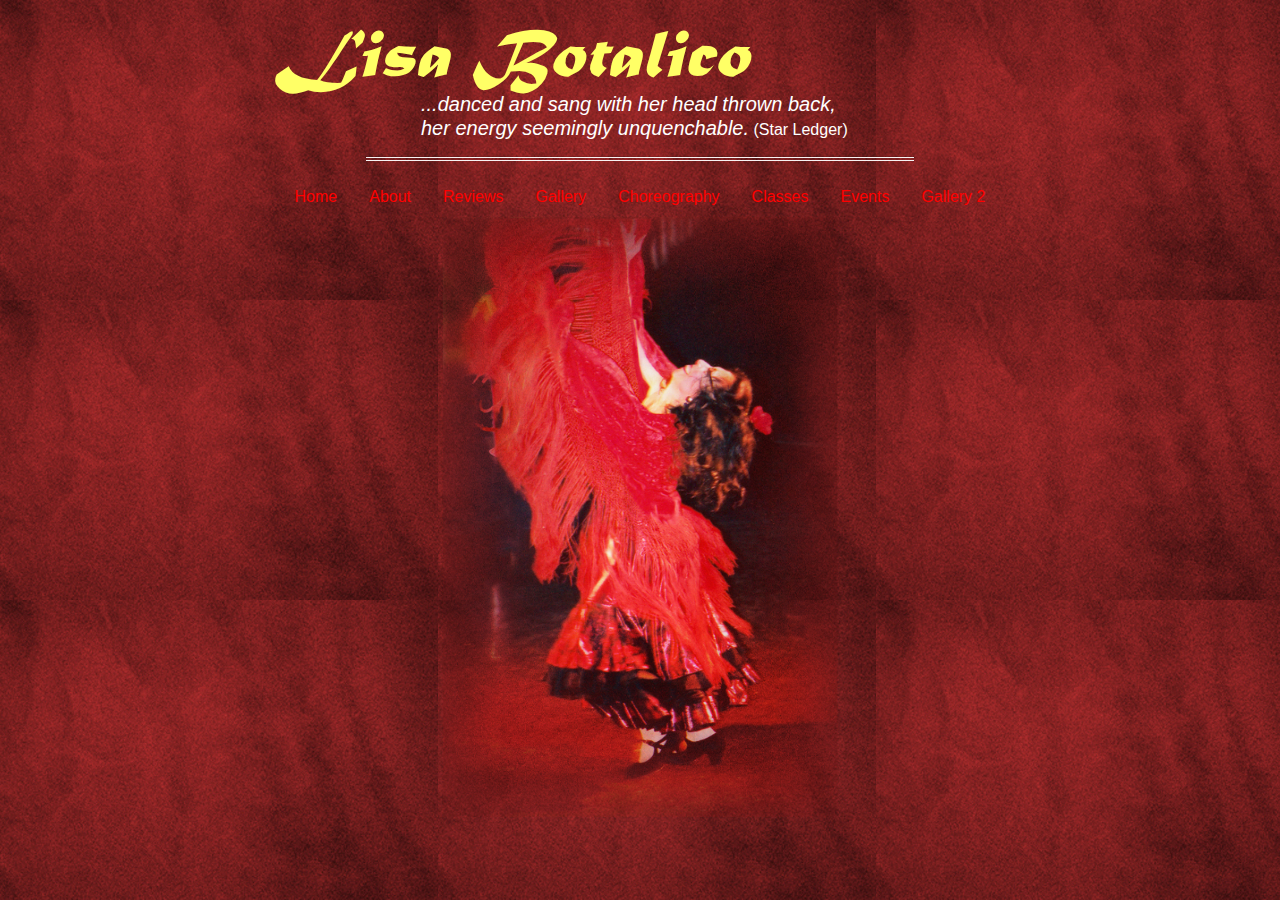
<file: index.html>
<!DOCTYPE html>
<html lang="en">

<head>
  <title>Lisa Botalico Spanish Dancer and Singer</title>
  <meta http-equiv="Content-Type" content="text/html; charset=utf-8" />
  <meta name="keywords"
    content="Lisa Botalico, Lisa Bottalico, Lisa Botalico flamenco, Lisa B Flamenco, Flamenco classes, Flamenco instruction, Flamenco, Spanish Dance, Spanish Music, Music and dance of Spain" />
    <meta name="description"
    content="The website of Lisa Botalico, acclaimed Flamenco dancer, dance and music of Spain" />
  <meta name="author" content="Joel Rudin" />

  <link href="style1.css" rel="stylesheet" type="text/css" />
  <link rel="stylesheet" href="https://stackpath.bootstrapcdn.com/bootstrap/4.3.1/css/bootstrap.min.css"
    integrity="sha384-ggOyR0iXCbMQv3Xipma34MD+dH/1fQ784/j6cY/iJTQUOhcWr7x9JvoRxT2MZw1T" crossorigin="anonymous" />

</head>

<body>
  <!--onload="openModal()" ;-->

  <div class="container">
    <div class="row">
      <div class="col-md-2"></div>
      <div class="col-md-8">
        <h1><em style="font-size: 175%; color: #ffff66;">Lisa Botalico </h1></em>
        <h5 style="margin-top: -20px; margin-left: 20%; color: white;"><em>
            ...danced and sang with her head thrown back,<br />
            her energy seemingly unquenchable.</em><small>
            (Star Ledger)</small></h5>
        <hr class="style2">
        </h5>
      </div>
    </div>

    <div class="col-md-12 text-center">
      <ul class="nav justify-content-center">
        <li class="nav-item">
          <a class="nav-link active" href="index.html">Home</a>
        </li>
        <li class="nav-item">
          <a class="nav-link" href="Bio.html">About</a>
        </li>
        <li class="nav-item">
          <a class="nav-link" href="Reviews.html">Reviews</a>
        </li>
        <li class="nav-item">
          <a class="nav-link" href="Gallery.html">Gallery</a>
        </li>
        <li class="nav-item">
          <a class="nav-link" href="Collaborations.html">Choreography</a>
        </li>
        <li class="nav-item">
          <a class="nav-link" href="Classes.html">Classes</a>
        </li>
        <li class="nav-item">
          <a class="nav-link" href="Events.html">Events</a>
        </li>
        <li class="nav-item">
          <a class="nav-link" href="Gallery2.html">Gallery 2</a>
        </li>

      </ul>


    </div>
    <div class="photo">
      <a class="thumbnail" href="Bio.html"><img class="thumbnail mx-auto d-block" src="images/ShawlintheAirfade.png"
          width="400px" height="600px;" /></a>
    </div>
  </div>
  </div>
</body>
<script>
  $('#myModal').on('shown.bs.modal', function () {
    $('#myInput').trigger('focus')
  })
</script>
<script src="https://code.jquery.com/jquery-3.3.1.slim.min.js"
  integrity="sha384-q8i/X+965DzO0rT7abK41JStQIAqVgRVzpbzo5smXKp4YfRvH+8abtTE1Pi6jizo" crossorigin="anonymous"></script>
<script src="https://cdnjs.cloudflare.com/ajax/libs/popper.js/1.14.7/umd/popper.min.js"
  integrity="sha384-UO2eT0CpHqdSJQ6hJty5KVphtPhzWj9WO1clHTMGa3JDZwrnQq4sF86dIHNDz0W1" crossorigin="anonymous"></script>
<script src="https://stackpath.bootstrapcdn.com/bootstrap/4.3.1/js/bootstrap.min.js"
  integrity="sha384-JjSmVgyd0p3pXB1rRibZUAYoIIy6OrQ6VrjIEaFf/nJGzIxFDsf4x0xIM+B07jRM" crossorigin="anonymous"></script>

</html>
</file>
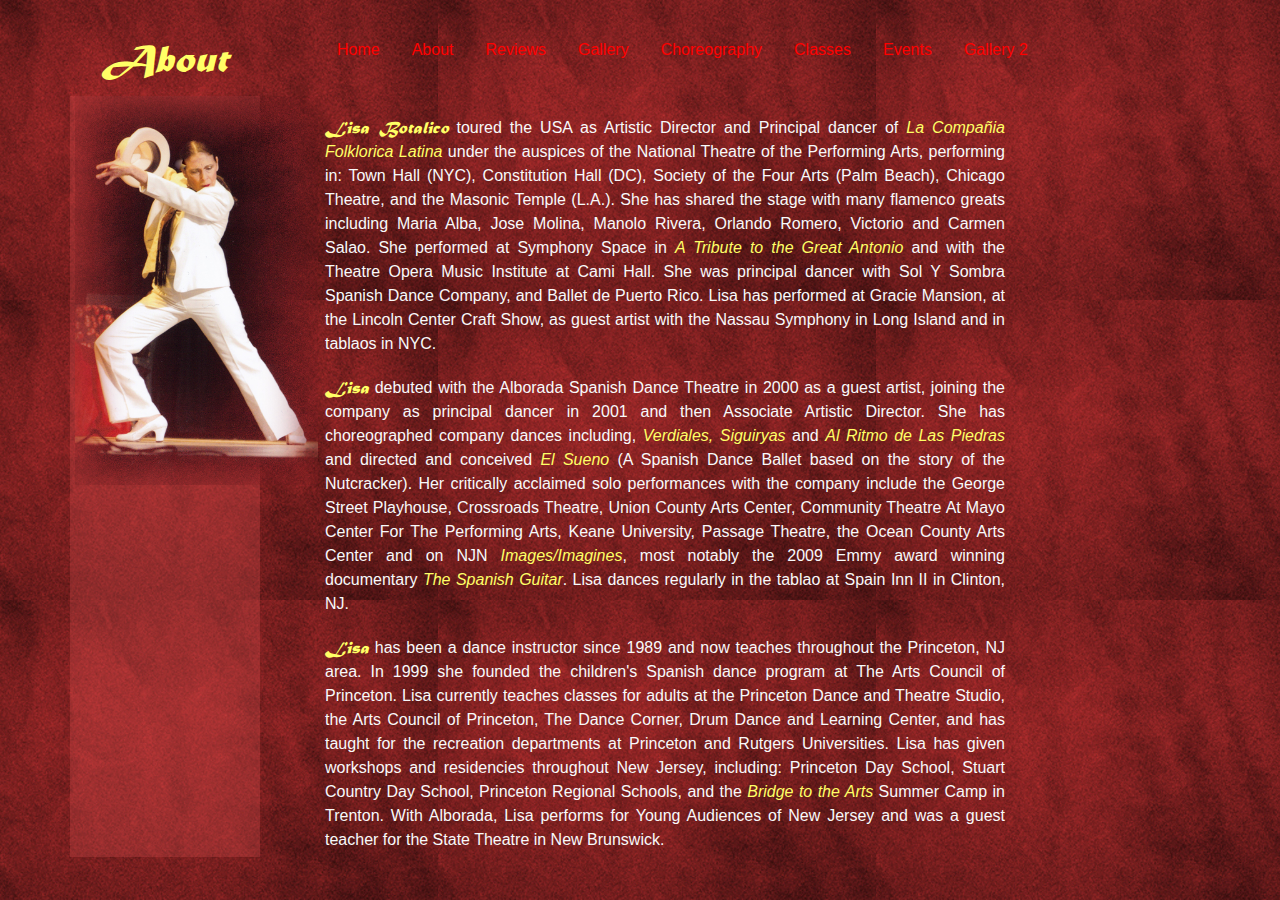
<file: Bio.html>
﻿<!DOCTYPE html PUBLIC "-//W3C//DTD XHTML 1.0 Strict//EN" "http://www.w3.org/TR/xhtml1/DTD/xhtml1-strict.dtd">
<html xmlns="http://www.w3.org/1999/xhtml">


<head>
  <title>Lisa Botalico, Flamenco Dancer</title>
  <meta http-equiv="Content-Type" content="text/html; charset=utf-8" />
  <link href="style1.css" rel="stylesheet" type="text/css" />

  <link rel="stylesheet" href="https://stackpath.bootstrapcdn.com/bootstrap/4.3.1/css/bootstrap.min.css"
    integrity="sha384-ggOyR0iXCbMQv3Xipma34MD+dH/1fQ784/j6cY/iJTQUOhcWr7x9JvoRxT2MZw1T" crossorigin="anonymous" />


  <link href="https://fonts.googleapis.com/css?family=Domine&display=swap" rel="stylesheet">
</head>

<style>
  * {

    margin: 0;
    padding: 0;
    box-sizing: border-box;
  }

  ul {
    /*margin-left: 120px; 
margin-bottom: 10px;
/*margin-right: 180px;*/
    padding-bottom: 30px;
  }

  @font-face {
    font-family: "matura-mt-script-capitals-cufonfonts";
    src: url(MATURASC_1.TTF);
  }

  em {
    font-family: "matura-mt-script-capitals-cufonfonts";
    color: #FFFF66;
    line-height: 80%;
    font-size: 110%;
  }

  p {
    margin-bottom: 5px;
    padding: 0;
    text-align: justify;
    margin-left: 50px;
    margin-top: 20px;
  }

  i {
    color: #FFFF66;
  }

  #galaPhoto {
    /* margin-top: 50%;*/
    margin-right: 60px;
    vertical-align: left;

  }

  #cuban {
    padding: 0;
    margin-left: 0px;
  }

  h1 {
    text-align: center;
    margin-top: 20px;
  }

  .nav {
    margin-left: 5%;
    margin-top: 20px;
    padding-top: 10px;
    width: 80%;
    /*border-bottom: 2px double white;*/
    padding-bottom: 0;
  }

</style>

<body>

  <div class="container">

    <div class="row">

      <div class="col-md-2">
        <h1>About</h1>
      </div>
      <div class="col-10">
        <ul class="nav  outset">
          <li class="nav-item">
            <a class="nav-link active" href="index.html">Home</a>
          </li>
          <li class="nav-item">
            <a class="nav-link" href="Bio.html">About</a>
          </li>
          <li class="nav-item">
            <a class="nav-link" href="Reviews.html">Reviews</a>
          </li>
          <li class="nav-item">
            <a class="nav-link" href="Gallery.html">Gallery</a>
          </li>
          <li class="nav-item">
            <a class="nav-link" href="Collaborations.html">Choreography</a>
          </li>
          <li class="nav-item">
            <a class="nav-link" href="Classes.html">Classes</a>
          </li>
          <li class="nav-item">
            <a class="nav-link" href="Events.html">Events</a>
          </li>
          <li class="nav-item">
            <a class="nav-link" href="Gallery2.html">Gallery 2</a>
          </li>
        </ul>

      </div>

    </div>

    <div class="row">

      <div class="col-md-2" id="cuban" style="background-color: rgb(216, 79, 79, 0.3)">

        <img src="images/cubanlungefade.png" width="250" height="400" />

      </div>

      <div class="col-md-8">

        <p class = "text-light"><em>Lisa Botalico</em> toured the USA as Artistic Director and Principal dancer of <i>La Compañia Folklorica
            Latina</i> under the auspices of the National Theatre of the Performing Arts, performing in: Town Hall
          (NYC), Constitution Hall (DC), Society of the Four Arts (Palm Beach), Chicago Theatre, and the Masonic Temple
          (L.A.). She has shared the stage with many flamenco greats including Maria Alba, Jose Molina, Manolo Rivera,
          Orlando Romero, Victorio and Carmen Salao. She performed at Symphony Space in <i>A Tribute to the Great
            Antonio</i> and with the Theatre Opera Music Institute at Cami Hall. She was principal dancer with Sol Y
          Sombra Spanish Dance Company, and Ballet de Puerto Rico. Lisa has performed at Gracie Mansion, at the Lincoln
          Center Craft Show, as guest artist with the Nassau Symphony in Long Island and in tablaos in NYC. </p>

        <p class = "text-light"><em>Lisa</em> debuted with the Alborada Spanish Dance Theatre in 2000 as a guest artist, joining the company
          as principal dancer in 2001 and then Associate Artistic Director. She has choreographed company dances
          including, <i>Verdiales, Siguiryas </i> and <i>Al Ritmo de Las Piedras </i> and directed and conceived <i> El
            Sueno</i> (A Spanish Dance Ballet based on the story of the Nutcracker). Her critically acclaimed solo
          performances with the company include the George Street Playhouse, Crossroads Theatre, Union County Arts
          Center, Community Theatre At Mayo Center For The Performing Arts, Keane University, Passage Theatre, the Ocean
          County Arts Center and on NJN <i>Images/Imagines</i>, most notably the 2009 Emmy award winning documentary
          <i>The Spanish Guitar</i>. Lisa dances regularly in the tablao at Spain Inn II in Clinton, NJ. </p>

        <p class = "text-light"><em>Lisa</em> has been a dance instructor since 1989 and now teaches throughout the Princeton, NJ area. In
          1999 she founded the children's Spanish dance program at The Arts Council of Princeton. Lisa currently teaches
          classes for adults at the Princeton Dance and Theatre Studio, the Arts Council of Princeton, The Dance Corner,
          Drum Dance and Learning Center, and has taught for the recreation departments at Princeton and Rutgers
          Universities. Lisa has given workshops and residencies throughout New Jersey, including: Princeton Day School,
          Stuart Country Day School, Princeton Regional Schools, and the <i>Bridge to the Arts</i> Summer Camp in
          Trenton. With Alborada, Lisa performs for Young Audiences of New Jersey and was a guest teacher for the State
          Theatre in New Brunswick. </p>

      </div>

      <!--<div class = "col-md-2" id="galaPhoto" >
      <img src="images/LisaAlboradaGala_rd.jpg" width="250" height="380" />
   </div>-->
    </div>

  </div>
  <script src="https://code.jquery.com/jquery-3.3.1.slim.min.js"
      integrity="sha384-q8i/X+965DzO0rT7abK41JStQIAqVgRVzpbzo5smXKp4YfRvH+8abtTE1Pi6jizo" crossorigin="anonymous">
    </script>
    <script src="https://cdnjs.cloudflare.com/ajax/libs/popper.js/1.14.7/umd/popper.min.js"
      integrity="sha384-UO2eT0CpHqdSJQ6hJty5KVphtPhzWj9WO1clHTMGa3JDZwrnQq4sF86dIHNDz0W1" crossorigin="anonymous">
    </script>
    <script src="https://stackpath.bootstrapcdn.com/bootstrap/4.3.1/js/bootstrap.min.js"
      integrity="sha384-JjSmVgyd0p3pXB1rRibZUAYoIIy6OrQ6VrjIEaFf/nJGzIxFDsf4x0xIM+B07jRM" crossorigin="anonymous">
    </script>
    <link href="https://fonts.googleapis.com/css?family=Mrs+Sheppards&display=swap" rel="stylesheet" />

</body>


</html>
</file>
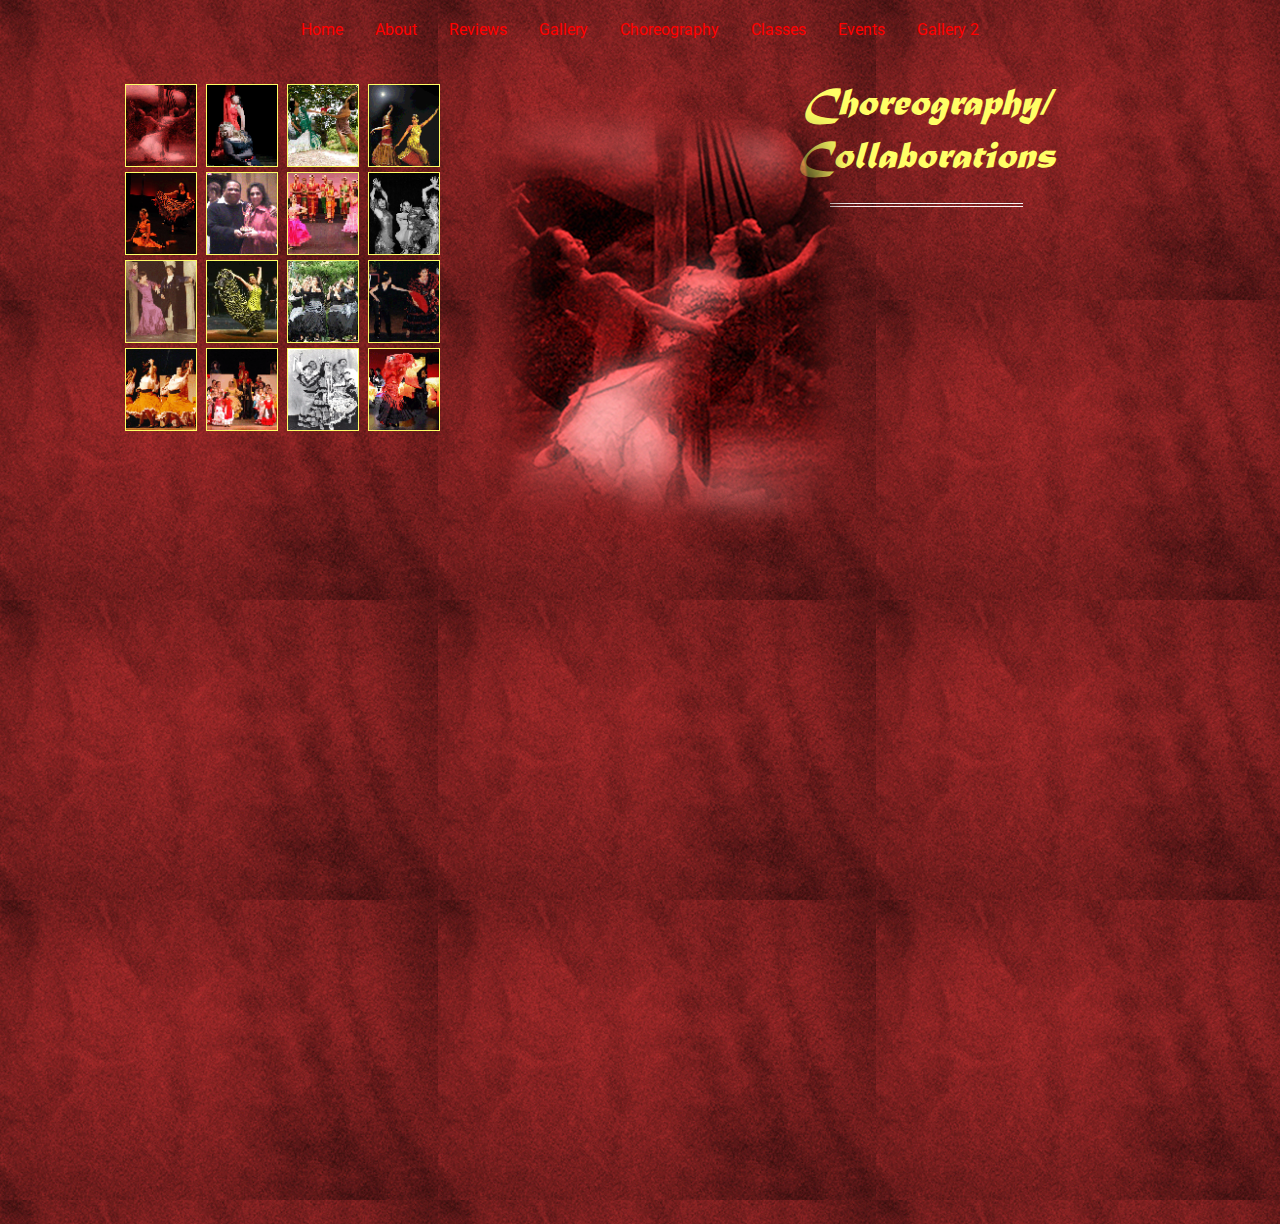
<file: Collaborations.html>
<!DOCTYPE html>
<html lang="en">

<head>
  <meta charset="UTF-8">
  <meta name="viewport" content="width=device-width, initial-scale=1.0">

  <script src="https://code.jquery.com/jquery-3.3.1.slim.min.js"
    integrity="sha384-q8i/X+965DzO0rT7abK41JStQIAqVgRVzpbzo5smXKp4YfRvH+8abtTE1Pi6jizo" crossorigin="anonymous">
  </script>

  <link href="style1.css" rel="stylesheet" type="text/css" media="screen">
  <link rel="stylesheet" href="lightbox.css" type="text/css" media="screen">
  <script src="script.js"></script>
  <script src="prototype.js" type="text/javascript"></script>
  <script src="scriptaculous.js?load=effects,builder" type="text/javascript"></script>
  <script src="lightbox.js" type="text/javascript"></script>

  <link rel="stylesheet" href="https://stackpath.bootstrapcdn.com/bootstrap/4.3.1/css/bootstrap.min.css"
    integrity="sha384-ggOyR0iXCbMQv3Xipma34MD+dH/1fQ784/j6cY/iJTQUOhcWr7x9JvoRxT2MZw1T" crossorigin="anonymous" />

  <link href="https://fonts.googleapis.com/css2?family=Roboto&display=swap" rel="stylesheet">

  <title>Choreography</title>
</head>
<style>
  * {

    margin: 0;
    padding: 0;
    box-sizing: border-box;
  }

  body {
    margin: auto;
    margin-bottom: 0px;
    padding-bottom: 0px;

  }

  h1 {
    float: right;
    margin-top: 10px;
    margin-right: 140px;
    text-align: center;
    padding-left: 20px;
  }

  #header {
    background-image: url(images/Lisamarie4fade.png);
    background-repeat: no-repeat;
    background-position: 400px 3px;
    position: relative;
  }

  .gallerycontainer {
    position: absolute;
    left: auto;
    margin-top: 10px;
    height: 1140px;
    padding-bottom: auto;
    margin: auto;
    Padding-left: 40px;
    background-image: url(images/IMG_0473.jpg);
    /*Add a height attribute and set to largest image's height to prevent overlaying*/
  }

  .thumbnail img {
    border: 1px solid #FFFF66;
    margin: 0 5px 5px 0;
  }

  .thumbnail:hover {
    background-color: red;
  }

  .thumbnail:hover img {
    border: 2px ridge white;
    color: red;
  }

  .thumbnail span {
    /*CSS for enlarged image*/
    position: absolute;
    background-image: url(images/IMG_0473.jpg);
    padding: 30px;
    padding-right: 80px;
    padding-bottom: 60px;
    left: 10px;
    visibility: hidden;
    text-decoration: none;
    color: #FFFF66;
    /*light yellow*/
  }

  .thumbnail span img {
    /*CSS for enlarged image*/
    border-width: 0;
    padding: 2px;
  }

  .thumbnail:hover span {
    /*CSS for enlarged image*/
    visibility: visible;
    top: -30px;
    left: 450px;
    /*position where enlarged image should offset horizontally */
    z-index: 25;
  }

  .nav {
    margin-top: 10px;
  }
</style>

<body onload="MM_preloadImages(images/menu_on.gif); initLightbox()">
  <div class="container">
    <div class="row">
      <div class="col-md-12 text-center">
        <ul class="nav justify-content-center">
          <li class="nav-item">
            <a class="nav-link active" href="index.html">Home</a>
          </li>
          <li class="nav-item">
            <a class="nav-link" href="Bio.html">About</a>
          </li>
          <li class="nav-item">
            <a class="nav-link" href="Reviews.html">Reviews</a>
          </li>
          <li class="nav-item">
            <a class="nav-link" href="Gallery.html">Gallery</a>
          </li>
          <li class="nav-item">
            <a class="nav-link" href="Collaborations.html">Choreography</a>
          </li>
          <li class="nav-item">
            <a class="nav-link" href="Classes.html">Classes</a>
          </li>
          <li class="nav-item">
            <a class="nav-link" href="Events.html">Events</a>
          </li>
          <li class="nav-item">
            <a class="nav-link" href="Gallery2.html">Gallery 2</a>
          </li>
        </ul>

      </div>
    </div>
    <div class="row">
      <div class="col-md-12">

        <h1><span style="line-height: normal;"> Choreography/<br />Collaborations
            <hr class="style2"></span></h1>

        <br />

        <div style="margin-top: 10px;padding-bottom:30px;" class=" gallerycontainer d-block rounded mx-auto sm"
          id="header">

          <a class='thumbnail' href="#"><img src="images/Lisa_Marie3glow copy.gif" width="72px" height="83px"
              border="0"></a>

          <a class="thumbnail" href="images/LisaKim1.jpg" rel="lightbox[roadtrip]"
            title="Lisa and Alexia (<em>Belly Dance & Beyond</em>)"><img src=" images/LisaKim1.gif" width="72px"
              height="83px" border="0"></a>

          <a class="thumbnail" href="images/Lisa MarieGrnds for Sculpture3.jpg" rel="lightbox[roadtrip]"
            title="<em>...en el jardin </em>  with modern dancer Marie Alonzo at the Grounds for Sculpture, NJ"><img
              src="images/Lisa MarieGrnds for Sculpture3.gif" width="72px" height="83px" border="0"></a>

          <a class="thumbnail" href="images/LisaRamya.jpg" rel="lightbox[roadtrip]" title="With Ramya Ramnarayan
            in <em>Journey,</em> Alborada Spanish Dance Theatre"><img src="images/LisaRamya copy.gif" width="72px"
              height="83px" border="0"></a>

          <br />

          <a class="thumbnail" href="images/Lisa_Ramya2a.jpg" rel="lightbox[roadtrip]" title="Lisa with Ramya Ramnarayan, Bharathanatyam dancer, at the Crossroads Theatre, NJ
          <br/><span style = 'font-size:80%;'><em>The highlight, however, was Federico Garcia Lorca&#146;s <em>Zorongo</em>, in which
          Botalico
          sang and danced while Ramnarayan translated the lyrics into her own idiom...Perhaps
          more than
          anything it was the performers&#146; musical sensitivity that enabled them so perfectly to
          harmonize
          their styles and footwork, creating an atmosphere of moonlit rapture.</em> (Star Ledger,
          Sept
          2010)</span>"> <img src="images/DSC_0789_788 copy.gif" width="72px" height="83px" border="0"></a>

          <a class="thumbnail" href="images/Lisa_Willie.jpg" rel="lightbox[roadtrip]" title="Willie Sanchez of NJN's <em>Images/Imagenes</em> and the Emmy for his documentary <em>The
          Spanish  Guitar</em>. Lisa is featured."><img src="images/Lisa_Willie copy.gif" width="72px" height="83px"
              border="0"></a>


          <a class="thumbnail" href="images/Lisa_Ramya_Co.jpg" rel="lightbox[roadtrip]"
            title="Lisa with Ramya Ramnarayan and the Ngifrithyanjali Ensemble, Crossroads Theatre">
            <img src="images/Lisa_Ramya_Co.gif" width="72px" height="83px" border="0"></a>

          <a class="thumbnail" href="images/Lisa_Elena_FlamencoMorosmll.jpg" rel="lightbox[roadtrip]"
            title="The legendary Elena, Lisa & Naima Dalal: <em>Flamenco Moro</em>, 1985 ">
            <img src="images/Lisa_Elena_FlamencoMorosmll.gif" width="72px" height="83px" border="0"></a>

          <br />

          <a class="thumbnail" href="images/FlamencoMoro1.jpg" rel="lightbox[roadtrip]" title="<em>Flamenco Moro</em> 1985: Lisa, left, with legends
          Maria Alba & Victorio, Elena, 2nd from right."> <img src="images/FlamencoMoro1 copy.gif" width="72px"
              height="83px" border="0"></a>

          <a class="thumbnail" href="images/LisaCapture__Tarantula_smll.jpg" rel="lightbox[roadtrip]" title="Performing with members of the New
        Brunswick  Chamber Orchestra"> <img src="images/LisaCapture__Tarantula_smll copy.gif" width="72px"
              height="83px" border="0"></a>

          <a class="thumbnail" href="images/Grndsculpture_Piedras1.jpg" rel="lightbox[roadtrip]" title="<em>Al Ritmo de las
        Piedras</em> ('Rock Dance'), choreography by Lisa Botalico at The Grounds for Sculpture, NJ"><img
              src="images/Grndsculpture_Piedras1.gif" width="72px" height="83px" border="0"></a>

          <a class="thumbnail" href="images/Lisacomedypiecesmll.jpg" rel="lightbox[roadtrip]" title="<em>Lisa Botalico and Eva Lucena stole the show with their comedic</em> Tanguillos por
          Chufla. <br/>(Damaris Solis, Critic, Flamenco Buzz)"><img src="images/Lisacomedypiecesmll copy.gif"
              width="72px" height="83px" border="0"></a>
          <br />

          <a class="thumbnail" href="images/Verdiales_Small.jpg" rel="lightbox[roadtrip]" title="<em>Verdiales</em>, choreographed by Lisa for the Alborada Spanish Dance Theatre. <br/><span style = 'font-size:80%;'><em>The</em> Verdiales
            <em>was a
            powerhouse of community.</em>
          (Robert Johnson, The Star Ledger)</span>">
            <img src="images/Verdialis_smll copy.gif" width="72px" height="83px" border="0"></a>

          <a class="thumbnail" href="images/Sueno_smll.jpg" rel="lightbox[roadtrip]"
            title="<em>Sueño</em>, a Flamenco <em>Nutcracker</em> conceived and directed by Lisa."><img
              src="images/Sueno_smll copy.gif" width="72px" height="83px" border="0"></a>


          <a class="thumbnail" href="images/Lisa_BalletdePuertoRicosmll.jpg" rel="lightbox[roadtrip]"
            title="The Ballet de Puerto Rico"><img src="images/Lisa_BalletdePuertoRicosmll.gif" width="72px"
              height="83px" border="0"></a>


          <a class="thumbnail" href="images/FireDance.jpg" rel="lightbox[roadtrip]"
            title="<em>Fire Dance!</em> choreographed by Lisa Botalico to the magnficent music of Manuel deFalla"><img
              src="images/FireDance copy.gif" width="72px" height="83px" border="0"></a>
        </div>
      </div>
    </div>
    </script>
    <script src="https://cdnjs.cloudflare.com/ajax/libs/popper.js/1.14.7/umd/popper.min.js"
      integrity="sha384-UO2eT0CpHqdSJQ6hJty5KVphtPhzWj9WO1clHTMGa3JDZwrnQq4sF86dIHNDz0W1" crossorigin="anonymous">
    </script>
    <script src="https://stackpath.bootstrapcdn.com/bootstrap/4.3.1/js/bootstrap.min.js"
      integrity="sha384-JjSmVgyd0p3pXB1rRibZUAYoIIy6OrQ6VrjIEaFf/nJGzIxFDsf4x0xIM+B07jRM" crossorigin="anonymous">
    </script>
</body>

</html>
</file>
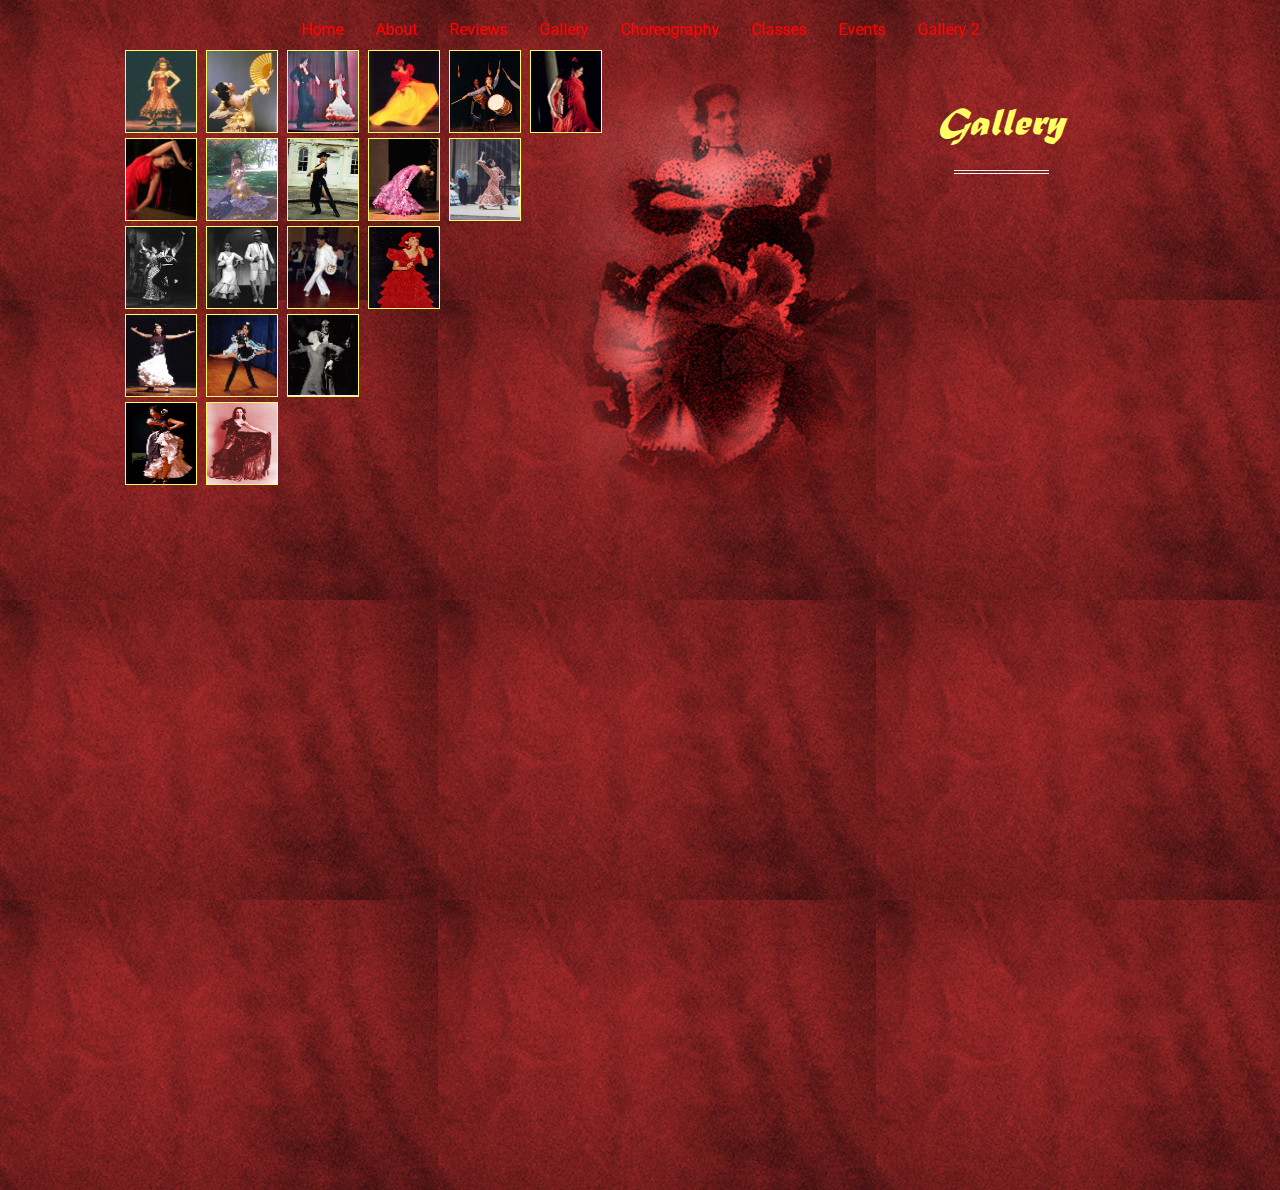
<file: Gallery.html>
﻿<!DOCTYPE html>
<html lang="en">

<head>
  <meta charset="UTF-8">
  <meta name="viewport" content="width=device-width, initial-scale=1.0">

  <script src="https://code.jquery.com/jquery-3.3.1.slim.min.js"
    integrity="sha384-q8i/X+965DzO0rT7abK41JStQIAqVgRVzpbzo5smXKp4YfRvH+8abtTE1Pi6jizo" crossorigin="anonymous">
  </script>

  <link href="style1.css" rel="stylesheet" type="text/css" media="screen">
  <link rel="stylesheet" href="lightbox.css" type="text/css" media="screen">
  <script src="script.js"></script>
  <script src="prototype.js" type="text/javascript"></script>
  <script src="scriptaculous.js?load=effects,builder" type="text/javascript"></script>
  <script src="lightbox.js" type="text/javascript"></script>

  <link rel="stylesheet" href="https://stackpath.bootstrapcdn.com/bootstrap/4.3.1/css/bootstrap.min.css"
    integrity="sha384-ggOyR0iXCbMQv3Xipma34MD+dH/1fQ784/j6cY/iJTQUOhcWr7x9JvoRxT2MZw1T" crossorigin="anonymous" />

  <link href="https://fonts.googleapis.com/css2?family=Roboto&display=swap" rel="stylesheet">

  <title>Gallery</title>
</head>
<style>
  * {

    margin: 0;
    padding: 0;
    box-sizing: border-box;
  }

  body {
    margin: auto;
    margin-bottom: 0px;
    padding-bottom: 0px;
    /* background-color: rgb(216, 79, 79, 0.2) */
  }

  h1 {
    float: right;
    margin-top: 30px;
    margin-right: 130px;
    text-align: left;
  }

  #header {
    background-image: url(images/blackwhitepolkaadotglow.png);
    background-repeat: no-repeat;
    background-position: 460px 3px;
    position: relative;
  }

  .gallerycontainer {
    position: absolute;
    left: auto;
    margin-top: 30px;
    height: 1140px;
    padding-bottom: auto;
    margin: auto;
    Padding-left: 40px;
    background-image: url(images/IMG_0473.jpg);
    /*Add a height attribute and set to largest image's height to prevent overlaying*/
  }

  .thumbnail img {
    border: 1px solid #FFFF66;
    margin: 0 5px 5px 0;
  }

  .thumbnail:hover {
    background-color: red;
  }

  .thumbnail:hover img {
    border: 2px ridge white;
    color: red;
  }

  .thumbnail span {
    /*CSS for enlarged image*/
    position: absolute;
    background-image: url(images/IMG_0473.jpg);
    padding: 30px;
    padding-right: 80px;
    padding-bottom: 60px;
    left: 10px;
    visibility: hidden;
    text-decoration: none;
    color: #FFFF66;
    /*light yellow*/
  }

  .thumbnail span img {
    /*CSS for enlarged image*/
    border-width: 0;
    padding: 2px;
  }

  .thumbnail:hover span {
    /*CSS for enlarged image*/
    visibility: visible;
    top: -30px;
    left: 450px;
    /*position where enlarged image should offset horizontally */
    z-index: 25;
  }

  .nav {
    margin-top: 10px;
  }
</style>

<body onload="MM_preloadImages(images/menu_on.gif); initLightbox()">
  <div class="container">
    <div class="row">
      <div class="col-md-12 text-center">
        <ul class="nav justify-content-center">
          <li class="nav-item">
            <a class="nav-link active" href="index.html">Home</a>
          </li>
          <li class="nav-item">
            <a class="nav-link" href="Bio.html">About</a>
          </li>
          <li class="nav-item">
            <a class="nav-link" href="Reviews.html">Reviews</a>
          </li>
          <li class="nav-item">
            <a class="nav-link" href="Gallery.html">Gallery</a>
          </li>
          <li class="nav-item">
            <a class="nav-link" href="Collaborations.html">Choreography</a>
          </li>
          <li class="nav-item">
            <a class="nav-link" href="Classes.html">Classes</a>
          </li>
          <li class="nav-item">
            <a class="nav-link" href="Events.html">Events</a>
          </li>
          <li class="nav-item">
            <a class="nav-link" href="Gallery2.html">Gallery 2</a>
          </li>
        </ul>

      </div>
    </div>
    <div class="row">
      <div class="col-md-12">
        <h1><span style="line-height: normal;"> Gallery
            <hr class="style2"></span></h1>

        <div class="gallerycontainer" id="header">

          <a class='thumbnail' href="images/Lisa Performing.jpg" rel="lightbox[roadtrip]"
            title='Dancing<em> Solea</em>'><img src="images/Lisa Performing.gif" width="72px" height="83px"
              border="0"></a>

          <a class='thumbnail' href="images/Lisa classic yellow fan.jpg" rel="lightbox[roadtrip]"
            title="Portrait of Lisa in yellow. <br/>It's a classic!"><img src="images/Lisa classic yellow fan.gif" yj
              width="72px" height="83px" border="0"></a>

          <a class='thumbnail' href="images/Manolo_Tanguillo2smll.jpg" rel="lightbox[roadtrip]"
            title="<em>Tanguillo</em>  with the great Manolo Rivera, Cami Hall, NYC"><img
              src="images/Manolo_Tanguillo2smll.gif" width="72px" height="83px" border="0"></a>

          <a class='thumbnail' href="images/LisaYellowcapesmll.jpg" rel="lightbox[roadtrip]"
            title="With a yellow cape"><img src="images/LisaYellowcapesmll copy.gif" width="72px" height="83px"
              border="0"></a>

          <a class='thumbnail' href="images/CompaniaLisasmll.jpg" rel="lightbox[roadtrip]"
            title="Compañia Folklorica Latina! (1980's)"> <img src="images/CompaniaLisasmll copy.gif" width="72px"
              height="83px" border="0"></a>

          <a class='thumbnail' href="images/IMG_1003.jpg" rel="lightbox[roadtrip]" title=""> <img
              src="images/IMG_1003.gif" width="72px" height="83px" border="0"></a>

          <br>
          <a class='thumbnail' href="images/expressivesidebendsmll.jpg" rel="lightbox[roadtrip]"><img
              src="images/expressivesidebendsmll copy.gif" width="72px" height="83px" border="0"></a>

          <a class='thumbnail' href="images/snakecstume2.jpg" rel="lightbox[roadtrip]" title="<em>...en el
            jardin</em> at Grounds for Sculpture, NJ"><img src="images/snakecstume2.gif" width="72px" height="83px"
              border="0"></a>

          <a class='thumbnail' href="images/LisaZapcostmesmll.jpg" rel="lightbox[roadtrip]" title="Zapateado!"><img
              src="images/LisaZapcostmesmll copy.gif" width="72px" height="83px" border="0"></a>


          <a class='thumbnail' href="images/Lisa backbend after.jpg" rel="lightbox[roadtrip]" title="The backbend"><img
              src="images/Lisa backbend after copy.gif" width="72px" height="83px" border="0"></a>

          <a class='thumbnail' href="images/LnclnCntrold.jpg" rel="lightbox[roadtrip]"
            title="Lincoln Center Outdoors 1980's"><img src="images/LnclnCntrold copy.gif" width="72px" height="83px"
              border="0"></a>
          <br />
          <a class='thumbnail' href="images/Lisa_Orlando_perfect.jpg" rel="lightbox[roadtrip]" title="Dancing <em>Sevillanas</em> with the great Orlando
              Romero"><img src="images/Lisa_Orlando2smll.gif" width="72px" height="83px" border="0"></a>

          <a class='thumbnail' href="images/Lisa_OrlandoRomerosmll.jpg" rel="lightbox[roadtrip]"
            title="Dancing <em>Guajiras</em> with the great Orlando Romero"><img src="images/Lisa_OrlandoRomerosmll.gif"
              width="72px" height="83px" border="0"></a>

          <a class='thumbnail' href="images/BARBIES135.jpg" rel="lightbox[roadtrip]"
            title="<em>Guajiras</em> in a white suit and hat: Lisa's tribute to the late Orlando Romero">
            <img src="images/BARBIES135 copy.gif" width="72px" height="83px" border="0"></a>

          <a class='thumbnail' href="images/LisaClavilitossmll.jpg" rel="lightbox[roadtrip]" title="Singing<em> Clavelitos</em>
            (Carnations)"><img src="images/LisaClavilitos.gif" width="72px" height="83px" border="0"></a>
          <br />
          <a class='thumbnail' href="images/Lisa singing pose1.jpg" rel="lightbox[roadtrip]" title="Singing!">
            <img src="images/Lisa singing pose1 copy.gif" width="72px" height="83px" border="0"></a>

          <a class='thumbnail' href="images/Lisa_BilliMarti_LatinHustle.jpg" rel="lightbox[roadtrip]" title="Take a break for <em>Latin Hustle!</em> In the 1980's
            with partner Billi Marti of La Compañia Folklorica Latina" </a> <img
            src="images/Lisa_BilliMarti_LatinHustle.gif" width="72px" height="83px" border="0"></a>

          <a class='thumbnail' href="images/Lisa_LuisVargas.jpg" rel="lightbox[roadtrip]"
            title="With famed Flamemco cantaor Luis Vargas">
            <img src="images/Lisa_LuisVargas copy.gif" width="72px" height="83px" border="0"></a>

          </br>
          <a class='thumbnail' href="images/Lisapicin_NYTimesDec2010smll.jpg" rel="lightbox[roadtrip]"
            title="New York Times, Dec 2011">
            <img src="images/Lisapicin_NYTimesDec2010smll.gif" width="72px" height="83px" border="0"></a>

          <a class='thumbnail' href="images/Lisaorigpubshotsmll.jpg" rel="lightbox[roadtrip]"
            title="New York Times, Dec 2011">
            <img src="images/Lisaorigpubshotsmll.gif" width="72px" height="83px" border="0"></a>

        </div>
      </div>
    </div>

    </script>
    <script src="https://cdnjs.cloudflare.com/ajax/libs/popper.js/1.14.7/umd/popper.min.js"
      integrity="sha384-UO2eT0CpHqdSJQ6hJty5KVphtPhzWj9WO1clHTMGa3JDZwrnQq4sF86dIHNDz0W1" crossorigin="anonymous">
    </script>
    <script src="https://stackpath.bootstrapcdn.com/bootstrap/4.3.1/js/bootstrap.min.js"
      integrity="sha384-JjSmVgyd0p3pXB1rRibZUAYoIIy6OrQ6VrjIEaFf/nJGzIxFDsf4x0xIM+B07jRM" crossorigin="anonymous">
    </script>
</body>

</html>
</file>
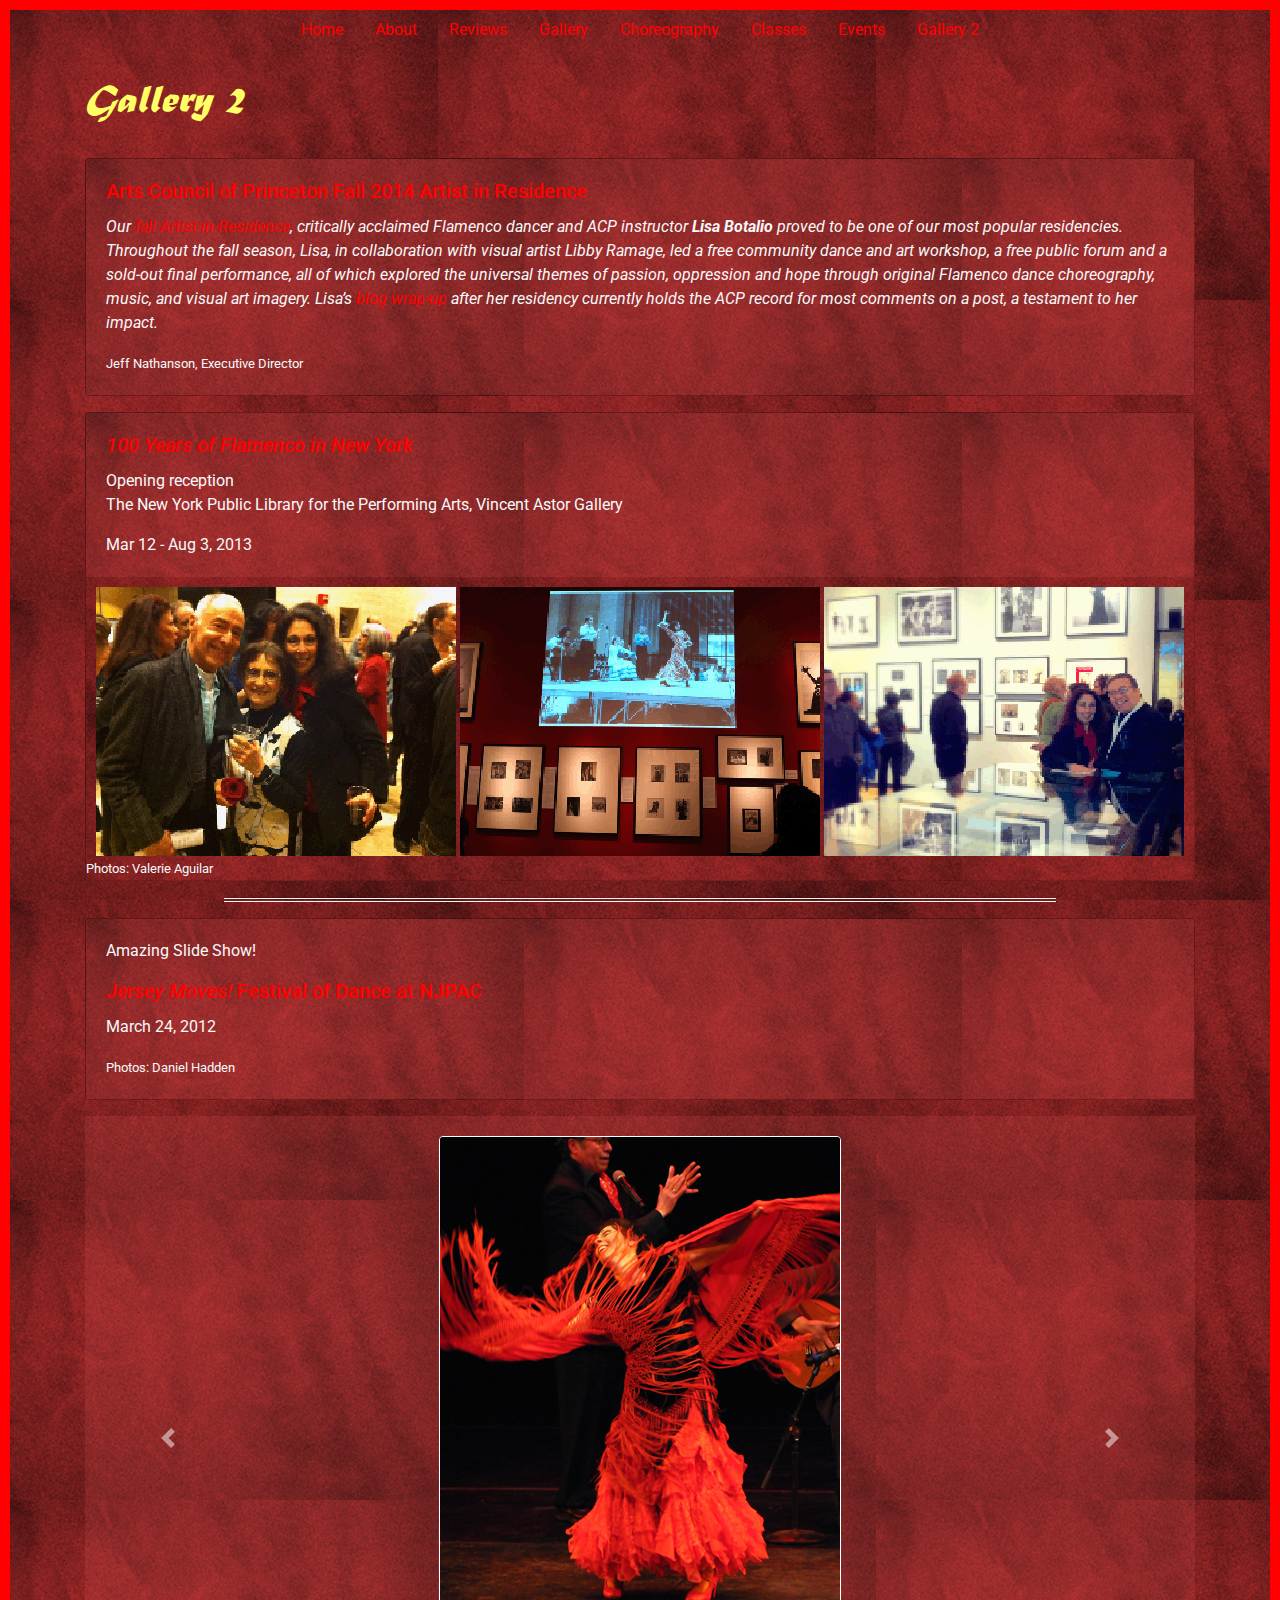
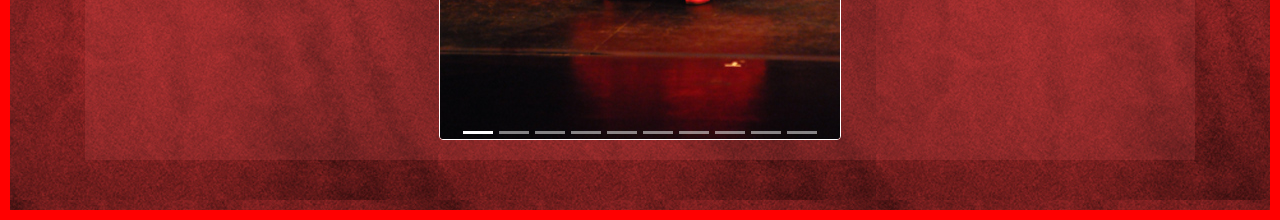
<file: Gallery2.html>
﻿<!DOCTYPE html>
<html lang="en">

<head>
	<meta charset="UTF-8">
	<meta name="viewport" content="width=device-width, initial-scale=1.0">

	<script src="https://code.jquery.com/jquery-3.3.1.slim.min.js"
		integrity="sha384-q8i/X+965DzO0rT7abK41JStQIAqVgRVzpbzo5smXKp4YfRvH+8abtTE1Pi6jizo" crossorigin="anonymous">
	</script>

	<link href="style1.css" rel="stylesheet" type="text/css" media="screen">
	<link rel="stylesheet" href="lightbox.css" type="text/css" media="screen">
	<script src="script.js"></script>
	<script src="prototype.js" type="text/javascript"></script>
	<script src="scriptaculous.js?load=effects,builder" type="text/javascript"></script>
	<script src="lightbox.js" type="text/javascript"></script>

	<link rel="stylesheet" href="https://stackpath.bootstrapcdn.com/bootstrap/4.3.1/css/bootstrap.min.css"
		integrity="sha384-ggOyR0iXCbMQv3Xipma34MD+dH/1fQ784/j6cY/iJTQUOhcWr7x9JvoRxT2MZw1T" crossorigin="anonymous" />

	<link href="https://fonts.googleapis.com/css2?family=Roboto&display=swap" rel="stylesheet">

	<title>Gallery2</title>
</head>

<style>
	body {
		border: 10px solid red;
		width: 100%;
		height: auto;
		/*padding-left: 100px;*/
	}


	h1 {
		margin-top: 10px;
		margin-bottom: 30px;
		text-align: left;
	}
</style>


<body onload="MM_preloadImages(images/menu_on.gif); initLightbox()">
	<div class="container">
		<div class="row">
			<div class="col-md-12 text-center">
				<ul class="nav justify-content-center">
					<li class="nav-item">
						<a class="nav-link active" href="index.html">Home</a>
					</li>
					<li class="nav-item">
						<a class="nav-link" href="Bio.html">About</a>
					</li>
					<li class="nav-item">
						<a class="nav-link" href="Reviews.html">Reviews</a>
					</li>
					<li class="nav-item">
						<a class="nav-link" href="Gallery.html">Gallery</a>
					</li>
					<li class="nav-item">
						<a class="nav-link" href="Collaborations.html">Choreography</a>
					</li>
					<li class="nav-item">
						<a class="nav-link" href="Classes.html">Classes</a>
					</li>
					<li class="nav-item">
						<a class="nav-link" href="Events.html">Events</a>
					</li>
					<li class="nav-item">
						<a class="nav-link" href="Gallery2.html">Gallery 2</a>
					</li>

				</ul>

			</div>
		</div>
		<h1>Gallery 2</h1>

		<div class="card mb-3 card">
			<div class="card-body">
				<h5 class="card-title">Arts Council of Princeton Fall 2014 Artist in Residence</h5>

				<p class="text-light"><em>Our <a
							href="http://artscouncilofprinceton.org/artists/anne-reeves-air/current-artist-in-residence/">fall
							Artist-in-Residence</a>, critically acclaimed Flamenco dancer and ACP instructor
						<strong>Lisa Botalio</strong>
						proved to be one of our most popular residencies. Throughout the fall season, Lisa, in
						collaboration with visual artist Libby Ramage, led a free community dance and art workshop, a
						free public
						forum and a sold-out final performance, all of which explored the universal themes of passion,
						oppression
						and hope through original Flamenco dance choreography, music, and visual art
						imagery. Lisa’s <a
							href="http://artscouncilofprinceton.org/2014/10/finding-light-through-fire/">blog
							wrap-up</a> after her residency currently holds the ACP record for most comments on a post,
						a
						testament to her impact.
					</em></p>
				<p class="card-text"><small class="text-light">Jeff Nathanson, Executive Director</small></p>

			</div>
		</div>


		<div class="card mb-3">
			<div class="card-body">
				<h5 class="card-title"><em>100 Years of Flamenco in New York</em></h5>
				<p class="card-text text-light">Opening reception</br>
					The New York Public Library for the Performing Arts, Vincent Astor Gallery</p>
				<p class="card-text text-light">Mar 12 - Aug 3, 2013</p>
			</div>
			<div style="margin-top: 10px;" class="d-block rounded mx-auto sm">
				<a href="images/LisaNY1smll.jpg" rel="lightbox[roadtrip]"
					title="Lisa with legendary dancers Manolo Rivera and Luisa Triana"><img
						src="images/LisaNY1smll copy.gif">
					<a href="images/LisaNY5smll.jpg" rel="lightbox[roadtrip]"
						title="Slide of Lisa performance Lincoln Center Outdoors in 1986(!), with cantaor Dominico Caro and guitarist Arturo Martinez"><img
							src="images/LisaNY5smll copy.gif">
						<a href="images/LisaNY3smll.jpg" rel="lightbox[roadtrip]"
							title="With cantaor Dominico Caro"><img src="images/LisaNY3smll copy.gif"></a>
			</div>
			<p class="card-text"><small class="text-light">Photos: Valerie Aguilar</small></p>
		</div>
		<hr class="style2">

		<div class="card mb-3">
			<div class="card-body">
				<p class="text-light">Amazing Slide Show!</p>
				<h5 class="card-title"><em>Jersey Moves!</em> Festival of
					Dance at
					NJPAC
				</h5>

				<p class="text-light">March 24, 2012
				</p>
				<p class="card-text"><small class="text-light">Photos: Daniel Hadden</small></p>

			</div>
		</div>

		<div style="padding-bottom: 50px;">

			<div id="carouselExampleIndicators" class="carousel slide card-body" data-ride="carousel">
				<ol class="carousel-indicators">
					<li data-target="#carouselExampleIndicators" img src="images/NJPACweb5 copy.gif" data-slide-to="0"
						class="active"></li>
					<li data-target="#carouselExampleIndicators" data-slide-to="1"></li>
					<li data-target="#carouselExampleIndicators" data-slide-to="2"></li>
					<li data-target="#carouselExampleIndicators" data-slide-to="3"></li>
					<li data-target="#carouselExampleIndicators" data-slide-to="4"></li>
					<li data-target="#carouselExampleIndicators" data-slide-to="5"></li>
					<li data-target="#carouselExampleIndicators" data-slide-to="6"></li>
					<li data-target="#carouselExampleIndicators" data-slide-to="7"></li>
					<li data-target="#carouselExampleIndicators" data-slide-to="8"></li>
					<li data-target="#carouselExampleIndicators" data-slide-to="9"></li>

				</ol>
				</ol>
				<div class="carousel-inner">
					<div class="carousel-item active">
						<img src="images/NJPACweb3.jpg" class="d-block w-40 rounded mx-auto border border-white "
							alt="Lisa at NJPAC">
					</div>
					<div class="carousel-item">
						<img src="images/NJPACweb2.jpg" class="d-block w-40 rounded mx-auto border border-white"
							alt="Lisa at NJPAC">
					</div>
					<div class="carousel-item">
						<img src="images/NJPACweb4.jpg" class="d-block w-40 rounded mx-auto border border-white"
							alt="Lisa at NJPAC">
					</div>
					<div class="carousel-item">
						<img src="images/NJPACweb11.jpg" class="d-block w-40 rounded mx-auto border border-white"
							alt="Lisa at NJPAC">
					</div>
					<div class="carousel-item">
						<img src="images/NJPACweb1.jpg" class="d-block w-40 rounded mx-auto border border-white"
							alt="Lisa at NJPAC">
					</div>
					<div class="carousel-item">
						<img src="images/NJPACweb10.jpg" class="d-block w-40 rounded mx-auto border border-white"
							alt="Lisa at NJPAC">
					</div>
					<div class="carousel-item">
						<img src="images/NJPACweb9.jpg" class="d-block w-40 rounded mx-auto border border-white"
							alt="Lisa at NJPAC">
					</div>
					<div class="carousel-item">
						<img src="images/NJPACweb8.jpg" class="d-block w-40 rounded mx-auto border border-white"
							alt="Lisa at NJPAC">
					</div>
					<div class="carousel-item">
						<img src="images/NJPACweb7.jpg" class="d-block w-40 rounded mx-auto border border-white"
							alt="...">
					</div>
					<div class="carousel-item">
						<img src="images/NJPACweb5.jpg" class="d-block w-80 rounded mx-auto border border-white"
							alt="Lisa at NJPAC">
					</div>
				</div>
				<a class="carousel-control-prev" href="#carouselExampleIndicators" role="button" data-slide="prev">
					<span class="carousel-control-prev-icon" aria-hidden="true"></span>
					<span class="sr-only">Previous</span>
				</a>
				<a class="carousel-control-next" href="#carouselExampleIndicators" role="button" data-slide="next">
					<span class="carousel-control-next-icon" aria-hidden="true"></span>
					<span class="sr-only">Next</span>
				</a>
			</div>

		</div>
	</div>

	</div>
	</div>


	<script src="https://cdnjs.cloudflare.com/ajax/libs/popper.js/1.14.7/umd/popper.min.js"
		integrity="sha384-UO2eT0CpHqdSJQ6hJty5KVphtPhzWj9WO1clHTMGa3JDZwrnQq4sF86dIHNDz0W1" crossorigin="anonymous">
	</script>
	<script src="https://stackpath.bootstrapcdn.com/bootstrap/4.3.1/js/bootstrap.min.js"
		integrity="sha384-JjSmVgyd0p3pXB1rRibZUAYoIIy6OrQ6VrjIEaFf/nJGzIxFDsf4x0xIM+B07jRM" crossorigin="anonymous">
	</script>
</body>

</html>
</file>
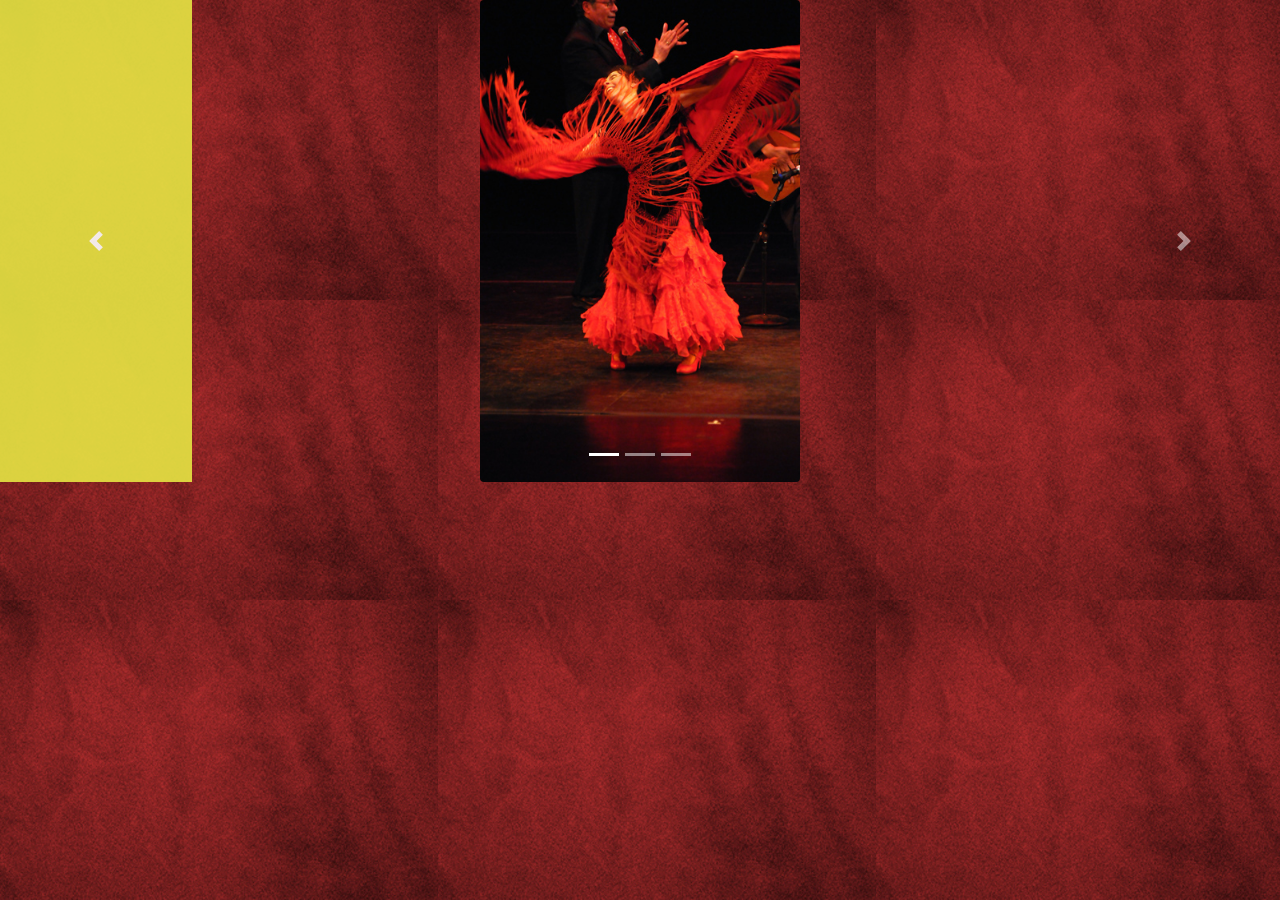
<file: gallery3.html>
<!DOCTYPE html>
<html lang="en">

<head>
    <meta charset="UTF-8">
    <meta name="viewport" content="width=device-width, initial-scale=1.0">

    <link href="style1.css" rel="stylesheet" type="text/css" />
    <link rel="stylesheet" href="https://stackpath.bootstrapcdn.com/bootstrap/4.3.1/css/bootstrap.min.css"
        integrity="sha384-ggOyR0iXCbMQv3Xipma34MD+dH/1fQ784/j6cY/iJTQUOhcWr7x9JvoRxT2MZw1T" crossorigin="anonymous" />
    <title>Gallery3</title>
</head>

<body>
    <div id="carouselExampleIndicators" class="carousel slide" data-ride="carousel">
        <ol class="carousel-indicators">
            <li data-target="#carouselExampleIndicators" img src="images/NJPACweb5 copy.gif" data-slide-to="0"
                class="active"></li>
            <li data-target="#carouselExampleIndicators" data-slide-to="1"></li>
            <li data-target="#carouselExampleIndicators" data-slide-to="2"></li>
        </ol>
        <div class="carousel-inner">
            <div class="carousel-item active">
                <img src="images/NJPACweb3.jpg" class="d-block w-25 rounded mx-auto" alt="...">
            </div>
            <div class="carousel-item">
                <img src="images/NJPACweb5.jpg" class="d-block w-50 rounded mx-auto" alt="...">
            </div>
            <div class="carousel-item">
                <img src="images/NJPACweb2.jpg" class="d-block w-25 rounded mx-auto" alt="...">
            </div>
        </div>
        <a class="carousel-control-prev" href="#carouselExampleIndicators" role="button" data-slide="prev">
            <span class="carousel-control-prev-icon" aria-hidden="true"></span>
            <span class="sr-only">Previous</span>
        </a>
        <a class="carousel-control-next" href="#carouselExampleIndicators" role="button" data-slide="next">
            <span class="carousel-control-next-icon" aria-hidden="true"></span>
            <span class="sr-only">Next</span>
        </a>
    </div>
</body>
</script>
<script src="https://code.jquery.com/jquery-3.3.1.slim.min.js"
    integrity="sha384-q8i/X+965DzO0rT7abK41JStQIAqVgRVzpbzo5smXKp4YfRvH+8abtTE1Pi6jizo" crossorigin="anonymous">
</script>
<script src="https://cdnjs.cloudflare.com/ajax/libs/popper.js/1.14.7/umd/popper.min.js"
    integrity="sha384-UO2eT0CpHqdSJQ6hJty5KVphtPhzWj9WO1clHTMGa3JDZwrnQq4sF86dIHNDz0W1" crossorigin="anonymous">
</script>
<script src="https://stackpath.bootstrapcdn.com/bootstrap/4.3.1/js/bootstrap.min.js"
    integrity="sha384-JjSmVgyd0p3pXB1rRibZUAYoIIy6OrQ6VrjIEaFf/nJGzIxFDsf4x0xIM+B07jRM" crossorigin="anonymous">
</script>

</html>
</file>
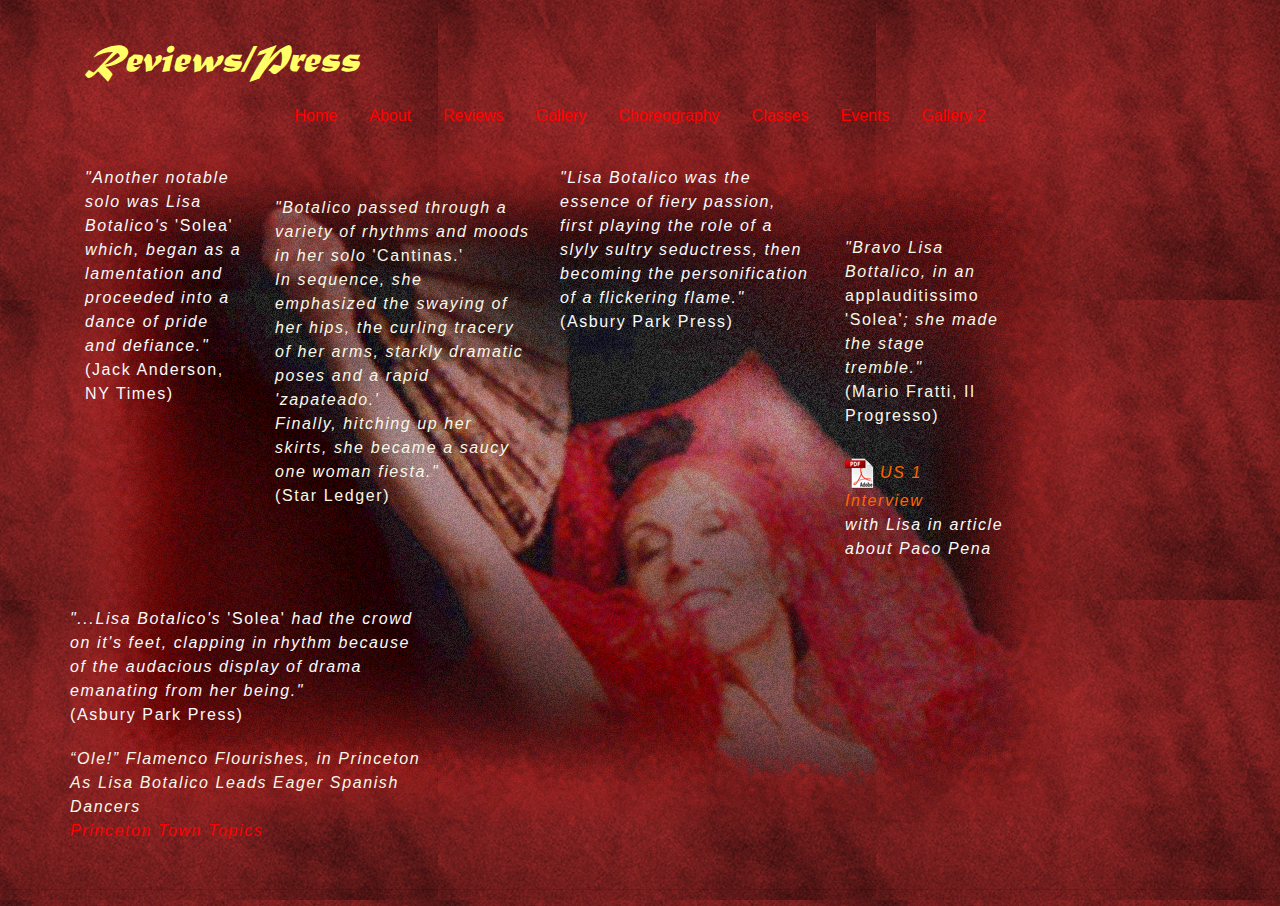
<file: Reviews.html>
<!DOCTYPE html PUBLIC "-//W3C//DTD XHTML 1.0 Strict//EN" "http://www.w3.org/TR/xhtml1/DTD/xhtml1-strict.dtd">
<html xmlns="http://www.w3.org/1999/xhtml">


<head>
    <title>Reviews</title>
    <meta http-equiv="Content-Type" content="text/html; charset=utf-8" />
    <link href="style1.css" rel="stylesheet" type="text/css" />

    <link href="style1.css" rel="stylesheet" type="text/css" />
    <link rel="stylesheet" href="https://stackpath.bootstrapcdn.com/bootstrap/4.3.1/css/bootstrap.min.css"
        integrity="sha384-ggOyR0iXCbMQv3Xipma34MD+dH/1fQ784/j6cY/iJTQUOhcWr7x9JvoRxT2MZw1T" crossorigin="anonymous" />

</head>
<style>
    p {
        margin-top: 30px;
        font-style: italic;
        letter-spacing: 0.1em;
    }

    em {
        font-style: normal;
    }

    h1 {
        margin-top: 20px;
    }
</style>

<body>
    <div class="container">
        <div class="row">

            <div class="col-md-12 text-center">

                <h1>Reviews/Press </h1>

                <ul class="nav justify-content-center">
                    <li class="nav-item">
                        <a class="nav-link active" href="index.html">Home</a>
                    </li>
                    <li class="nav-item">
                        <a class="nav-link" href="Bio.html">About</a>
                    </li>
                    <li class="nav-item">
                        <a class="nav-link" href="Reviews.html">Reviews</a>
                    </li>
                    <li class="nav-item">
                        <a class="nav-link" href="Gallery.html">Gallery</a>
                    </li>
                    <li class="nav-item">
                        <a class="nav-link" href="Collaborations.html">Choreography</a>
                    </li>
                    <li class="nav-item">
                        <a class="nav-link" href="Classes.html">Classes</a>
                    </li>
                    <li class="nav-item">
                        <a class="nav-link" href="Events.html">Events</a>
                    </li>
                    <li class="nav-item">
                        <a class="nav-link" href="Gallery2.html">Gallery 2</a>
                    </li>

                </ul>
            </div>
        </div>
        <div class="row" id="reviewContent">
            <div class="col-md-2 text-light">
                <p>"Another notable solo was Lisa Botalico's <em>'Solea'</em> which, began as a <br />lamentation
                    and
                    proceeded into a dance of pride and defiance."<em><br />(Jack Anderson, NY Times)</em></p>
            </div>
            <div class="col-md-3">
                <p class="variety">"Botalico passed through a variety of rhythms and moods in her solo
                    <em>'Cantinas.'</em>
                    <br />In sequence, she emphasized the swaying of her hips, the curling tracery of her arms,
                    starkly dramatic poses and a rapid 'zapateado.' <br />Finally, hitching up her skirts,
                    she became a saucy one woman fiesta."<em><br />(Star Ledger)</em></p>
            </div>
            <div class="col-md-3">
                <p class="text-light">"Lisa Botalico was the essence of fiery passion, first playing the role of a
                    slyly sultry seductress, then becoming the personification of a flickering flame."
                    <br /><em>(Asbury Park Press)</em></p>

            </div>
            <div class="col-md-2">
                <p class="variety" style="margin-top: 100px;">"Bravo Lisa Bottalico, in an <em>applauditissimo
                        'Solea'</em>; she made the stage tremble."<br /><em>(Mario Fratti, Il Progresso)</em></p>

                <p><img src="images/Adobe_PDF_Icon_svg.png"> US 1 Interview </a><span class="text-light"><br />with Lisa
                        in article
                        about Paco Pena<span></p>

            </div>
            <div class="row">
                <div class="col-md-4">
                    <p class="text-light">"...Lisa Botalico's <em>'Solea'</em> had the crowd on it's feet, clapping
                        in rhythm because of
                        the audacious display of drama emanating from her being."<em><br /> (Asbury Park Press)
                        </em></p>

                    <p style="margin-top:20px;"><a
                            href="http://www.towntopics.com/wordpress/2015/10/14/ole-flamenco-flourishes-in-princeton-as-lisa-botalico-leads-eager-spanish-dancers/"><i
                                class="variety">“Ole!” Flamenco Flourishes, in Princeton As Lisa
                                Botalico Leads Eager Spanish Dancers</i><br />Princeton Town
                            Topics</a><br><br><a class="pdf" href="images/US1Article.pdf">

                </div>
            </div>
        </div>
    </div>
    </div>
    <hr />
    </div>
    </div>
    <script src="https://code.jquery.com/jquery-3.3.1.slim.min.js"
        integrity="sha384-q8i/X+965DzO0rT7abK41JStQIAqVgRVzpbzo5smXKp4YfRvH+8abtTE1Pi6jizo" crossorigin="anonymous">
    </script>
    <script src="https://cdnjs.cloudflare.com/ajax/libs/popper.js/1.14.7/umd/popper.min.js"
        integrity="sha384-UO2eT0CpHqdSJQ6hJty5KVphtPhzWj9WO1clHTMGa3JDZwrnQq4sF86dIHNDz0W1" crossorigin="anonymous">
    </script>
    <script src="https://stackpath.bootstrapcdn.com/bootstrap/4.3.1/js/bootstrap.min.js"
        integrity="sha384-JjSmVgyd0p3pXB1rRibZUAYoIIy6OrQ6VrjIEaFf/nJGzIxFDsf4x0xIM+B07jRM" crossorigin="anonymous">
    </script>
</body>

</html>
</file>
<file: style1.css>
/*CSS for Lisa Site
*/

.card {
    background-image: url(images/IMG_0473.jpg);

}

.card-body {
    background-color: rgb(216, 79, 79, 0.2)
}

.card-title {
    color: red;
}

#lightbox {
    position: absolute;
    left: 0;
    width: 100%;
    z-index: 100;
    text-align: center;
    line-height: 0;
}

#lightbox img {
    width: auto;
    height: auto;
}

#lightbox a img {
    border: 1px solid #FFFF66;
}

#outerImageContainer {
    position: relative;
    background-color: #FFFF66;
    width: 250px;
    height: 250px;
    margin: 0 auto;
}

#imageContainer {
    padding: 8px;
}

#loading {
    position: absolute;
    top: 40%;
    left: 0%;
    height: 25%;
    width: 100%;
    text-align: center;
    line-height: 0;
}

#hoverNav {
    position: absolute;
    top: 0;
    left: 0;
    height: 100%;
    width: 100%;
    z-index: 10;
}

#imageContainer>#hoverNav {
    left: 0;
}

#hoverNav a {
    outline: none;
}

#prevLink,
#nextLink {
    width: 49%;
    height: 100%;
    background-image: url([data-uri]);
    /* Trick IE into showing hover */
    display: block;
}

#prevLink {
    left: 0;
    float: left;
}

#nextLink {
    right: 0;
    float: right;
}

#prevLink:hover,
#prevLink:visited:hover {
    background: url(images/prevlabel.gif) left 30% no-repeat;
}

#nextLink:hover,
#nextLink:visited:hover {
    background: url(images/nextlabel.gif) right 30% no-repeat;
}

#imageDataContainer {
    font: 12px Verdana, Helvetica, sans-serif;
    background-color: none;
    margin: 0 auto;
    line-height: 1.4em;
    overflow: auto;
    width: 100%;
}

#imageData {
    padding: 5px;
    color: white;
}

#imageData #imageDetails {
    width: 70%;
    float: left;
    text-align: left;
}

#imageData #caption {
    font-weight: bold;
}

#imageData #numberDisplay {
    display: block;
    clear: left;
    padding-bottom: 1.0em;
}

#imageData #bottomNavClose {
    width: 66px;
    float: right;
    padding-bottom: 0.7em;
    outline: none;
}

#overlay {
    position: absolute;
    top: 0;
    left: 0;
    z-index: 90;
    width: 100%;
    height: 500px;
    background-image: url(images/IMG_0473.jpg);
}

* {
    margin: 0;
    padding: 0;
    box-sizing: border-box;

}

.bioContent {
    box-sizing: border-box;
}

body {
    background-image: url(images/IMG_0473.jpg);
    border-width: 100%;
}


hr.style2 {
    border-bottom: 4px double #f8f3f3;
    margin-left: auto;
    width: 75%;
    margin-right: auto;
}


h1 {
    font-family: "matura-mt-script-capitals-cufonfonts";
    color: #FFFF66;
    /*light yellow*/
    font-style: italic;
    text-align: left;
    padding-top: 20px;
}


h2,
h3,
h4 {
    color: white;
    font-size: normal;
    text-align: center;
}


a {
    text-decoration: none;
}

a:link {
    color: red;
}

a:visited {
    color: #FF6600;
}

a:hover {
    color: white;
    background-color: rgb(230, 230, 68);
    font-size: 90%;
}

a:active {
    color: white;
    font-size: large;
}


@font-face {
    font-family: "matura-mt-script-capitals-cufonfonts";
    src: url(MATURASC_1.TTF);
}

#reviewContent {
    background-image: url(images/Reviewbackground3.png);
    margin-top: 0px;
    margin-bottom: -10px;
    color: #FF6600;
    background-repeat: no-repeat;
}

.variety {
    color: #f7f7e6;
    margin-top: 60px;
}

.Ole {
    margin-top: 160px;
}

/* .card-title {
    color: #FFFF66;

} */

/* .card-body {
    background-color: rgb(230, 230, 68, 0.2)
} */
</file>
